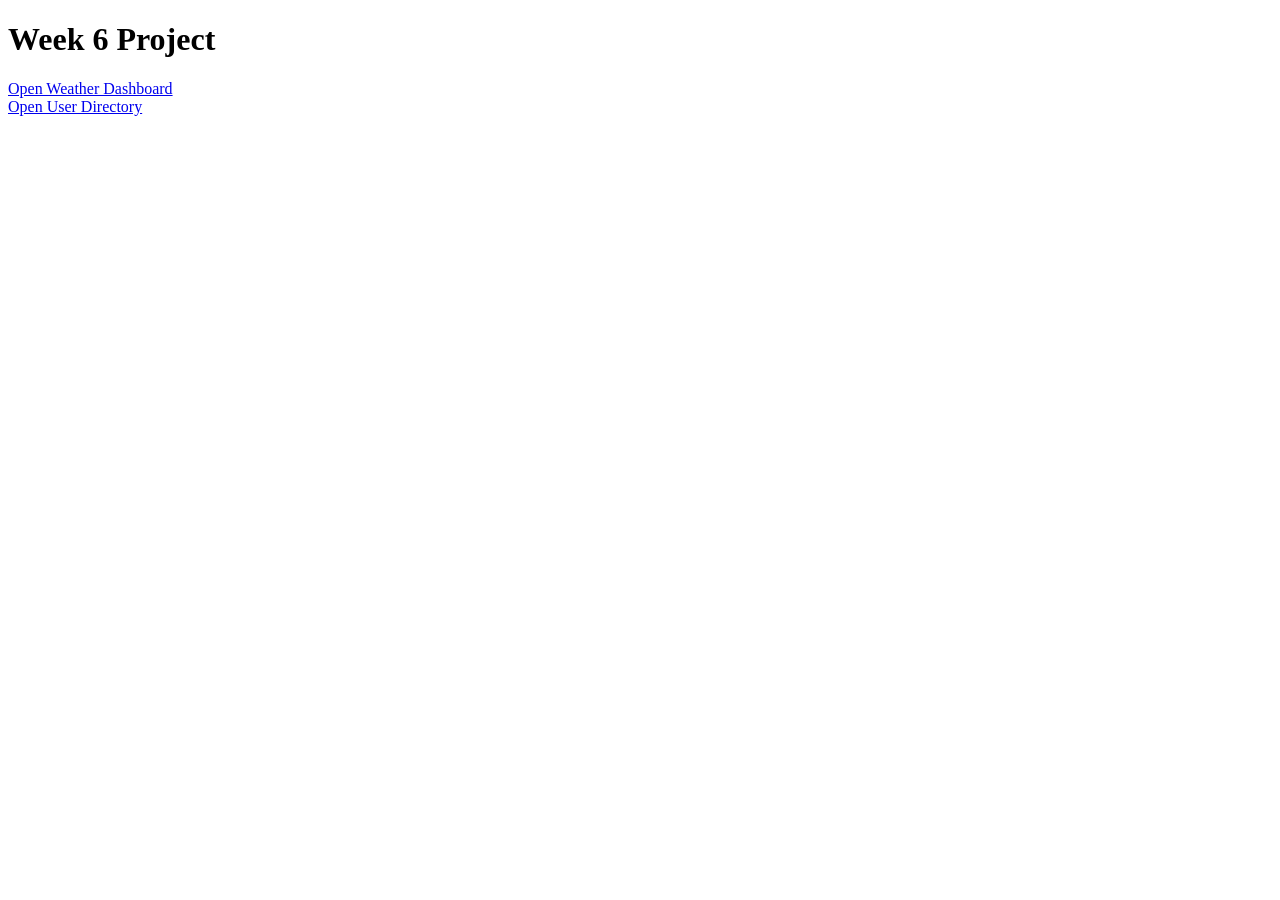
<file: index.html>
<!DOCTYPE html>
<html>
<head>
  <title>Week 6</title>
</head>
<body>
  <h1>Week 6 Project</h1>

  <a href="./weather-dashboard/index.html">
    Open Weather Dashboard
  </a>

  <br>

  <a href="./user-directory.html">
    Open User Directory
  </a>
</body>
</html>
</file>
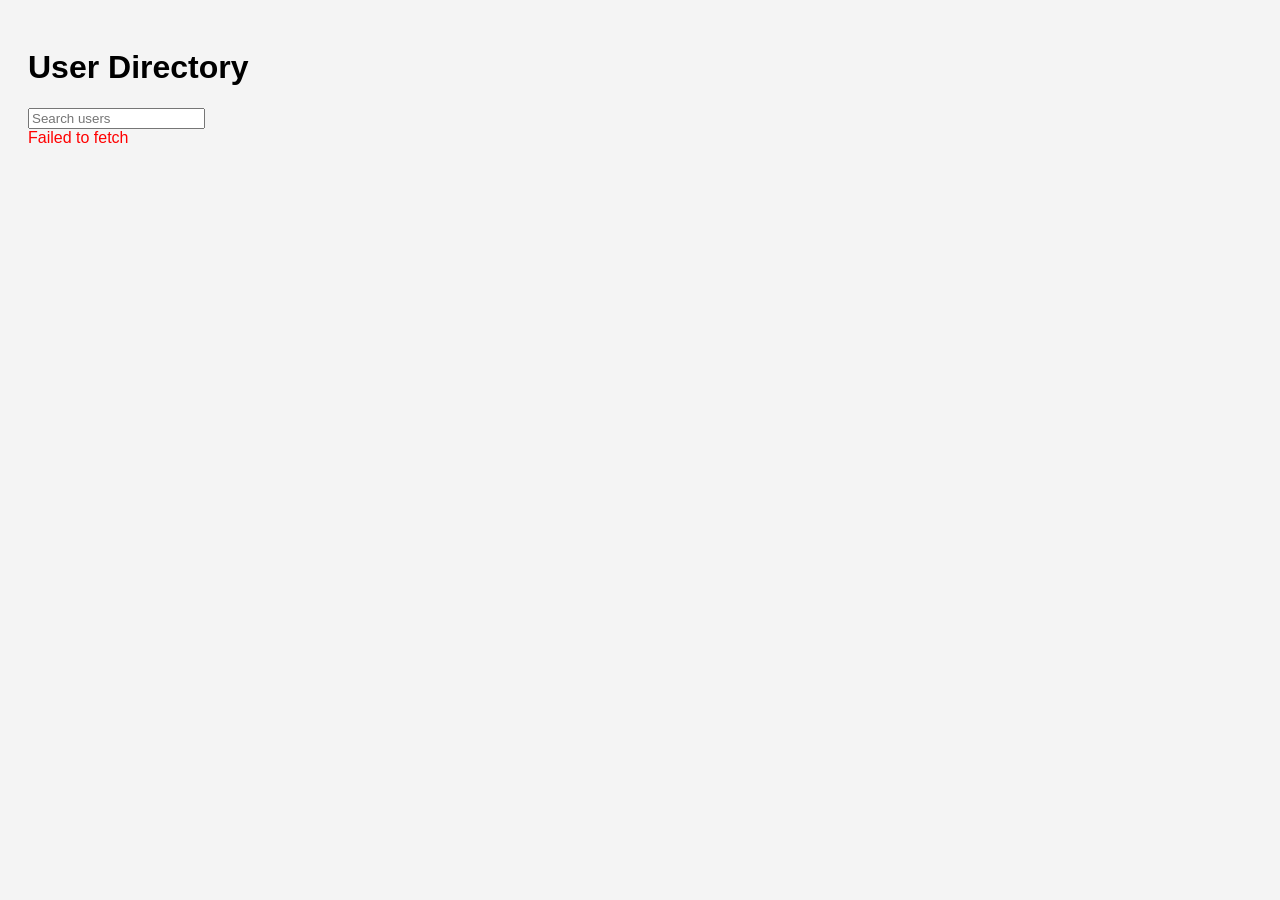
<file: user-directory.html>
<!DOCTYPE html>
<html lang="en">
<head>
    <meta charset="UTF-8">
    <meta name="viewport" content="width=device-width, initial-scale=1.0">
    <title>User Directory</title>

    <link rel="stylesheet" href="user-directory.css">
</head>
<body>

    <div id="app">
        <h1>User Directory</h1>

        <input type="text" id="search" placeholder="Search users">

        <div id="loading">Loading...</div>

        <div id="error" class="hidden"></div>

        <div id="users-container"></div>
    </div>

    <script src="user-directory.js"></script>
</body>
</html>
</file>
<file: user-directory.css>
body {
    font-family: Arial;
    padding: 20px;
    background: #f4f4f4;
}

.user-card {
    background: white;
    padding: 15px;
    margin-bottom: 10px;
    border-radius: 10px;
}

.hidden {
    display: none;
}

#error {
    color: red;
}
</file>
